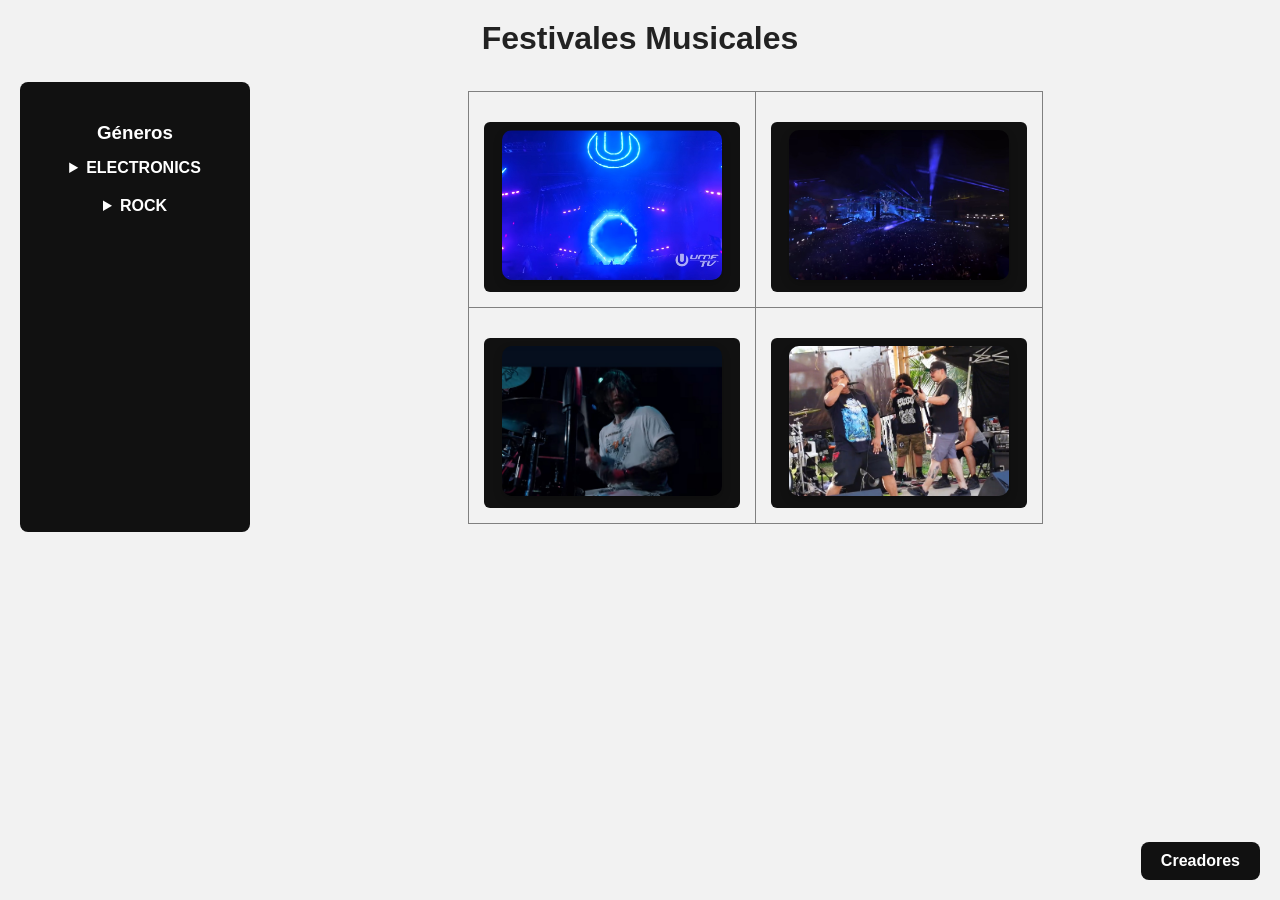
<file: index.html>
<!DOCTYPE html>
<html lang="es">
<head>
    <meta charset="UTF-8">
    <title>Festivales Musicales</title>
    <link rel="stylesheet" href="estilos.css">
</head>
<body>

    <h1>Festivales Musicales</h1>

    <div class="contenedor">

        <!-- MENÚ LATERAL -->
        <aside class="menu">
            <h3>Géneros</h3>

            <details>
                <summary>ELECTRONICS</summary>
                <ul>
                    <li><a href="Festival1.html">Festival Electric Love Festival</a></li>
                    <li><a href="Festival2.html">Ultra Music Festival 2025</a></li>
                </ul>
            </details>

            <details>
                <summary>ROCK</summary>
                <ul>
                    <li><a href="Festival3.html">Rock Fest 2026</a></li>
                    <li><a href="Festival4.html">Veracruz Metal Fest</a></li>
                </ul>
            </details>
        </aside>

        <!-- TABLA 2x2 -->
        <section class="principal">
            <table border="1">
                <tr>
                    <td>
                        <a href="Festival1.html">
                            <img src="ELECTRONIC1.jpeg" alt="Electric Love Festival">
                        </a>
                    </td>
                    <td>
                        <a href="Festival2.html">
                            <img src="ELECTRONI2.jpeg" alt="Ultra Music Festival 2025">
                        </a>
                    </td>
                </tr>
                <tr>
                    <td>
                        <a href="Festival3.html">
                            <img src="ROCK.jpeg" alt="Rock Fest 2026">
                        </a>
                    </td>
                    <td>
                        <a href="Festival4.html">
                            <img src="ROCK2.jpeg" alt="Veracruz Metal Fest">
                        </a>
                    </td>
                </tr>
            </table>
        </section>

    </div>

    <a href="creadores.html" class="btn-creadores">Creadores</a>

</body>
</html>
</file>
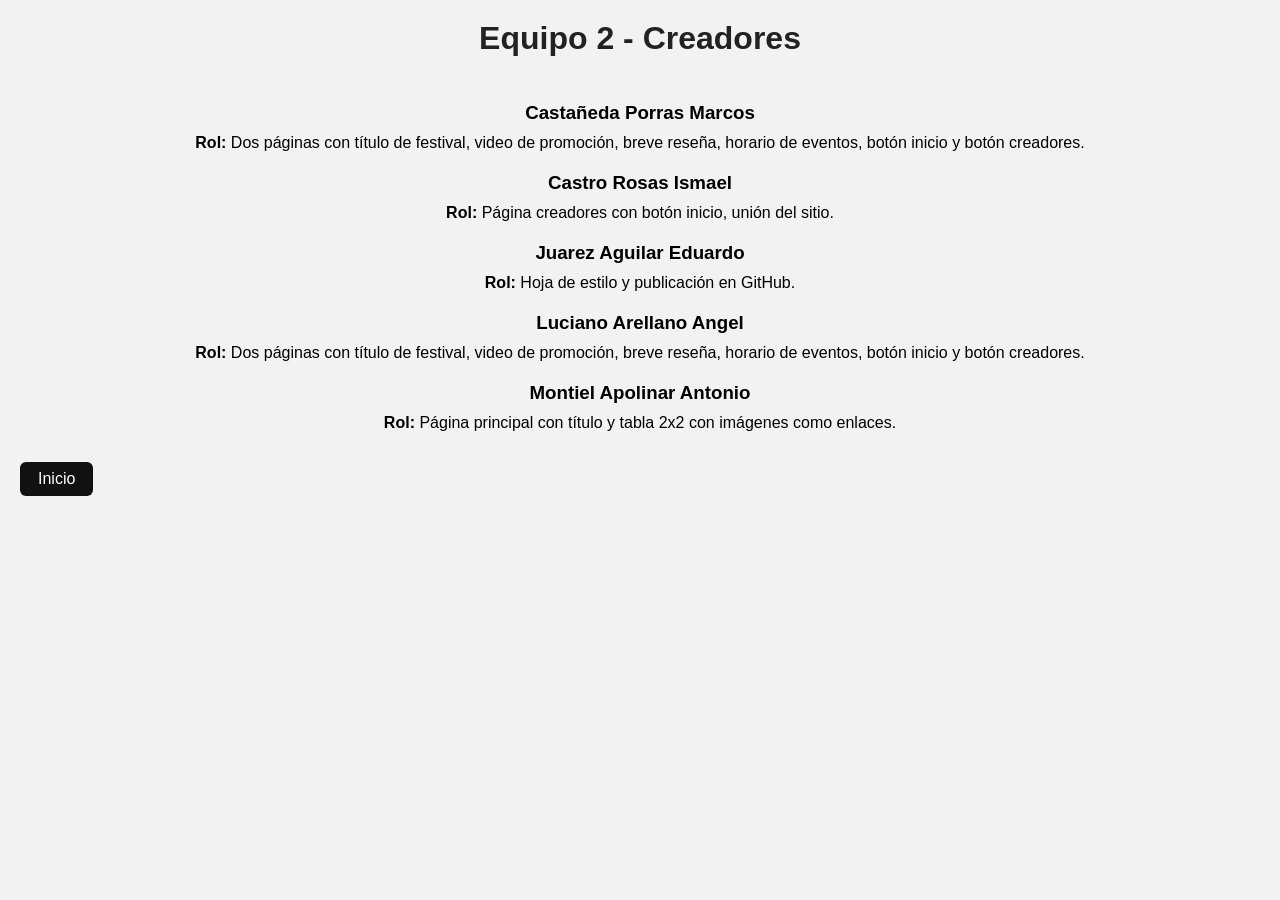
<file: creadores.html>
<!DOCTYPE html>
<html lang="es">
<head>
    <meta charset="UTF-8">
    <title>Creadores</title>
    <link rel="stylesheet" href="estilos.css">
</head>
<body>

<h1>Equipo 2 - Creadores</h1>

<div class="principal">

    <div class="integrantes">

        <div class="miembro">
            <h3>Castañeda Porras Marcos</h3>
            <p><strong>Rol:</strong> Dos páginas con título de festival, video de promoción, breve reseña, horario de eventos, botón inicio y botón creadores.</p>
        </div>

        <div class="miembro">
            <h3>Castro Rosas Ismael</h3>
            <p><strong>Rol:</strong> Página creadores con botón inicio, unión del sitio.</p>
        </div>

        <div class="miembro">
            <h3>Juarez Aguilar Eduardo</h3>
            <p><strong>Rol:</strong> Hoja de estilo y publicación en GitHub.</p>
        </div>

        <div class="miembro">
            <h3>Luciano Arellano Angel</h3>
            <p><strong>Rol:</strong> Dos páginas con título de festival, video de promoción, breve reseña, horario de eventos, botón inicio y botón creadores.</p>
        </div>

        <div class="miembro">
            <h3>Montiel Apolinar Antonio</h3>
            <p><strong>Rol:</strong> Página principal con título y tabla 2x2 con imágenes como enlaces.</p>
        </div>

    </div>

</div>

<a href="index.html" class="btn-inicio">Inicio</a>


</body>
</html>
</file>
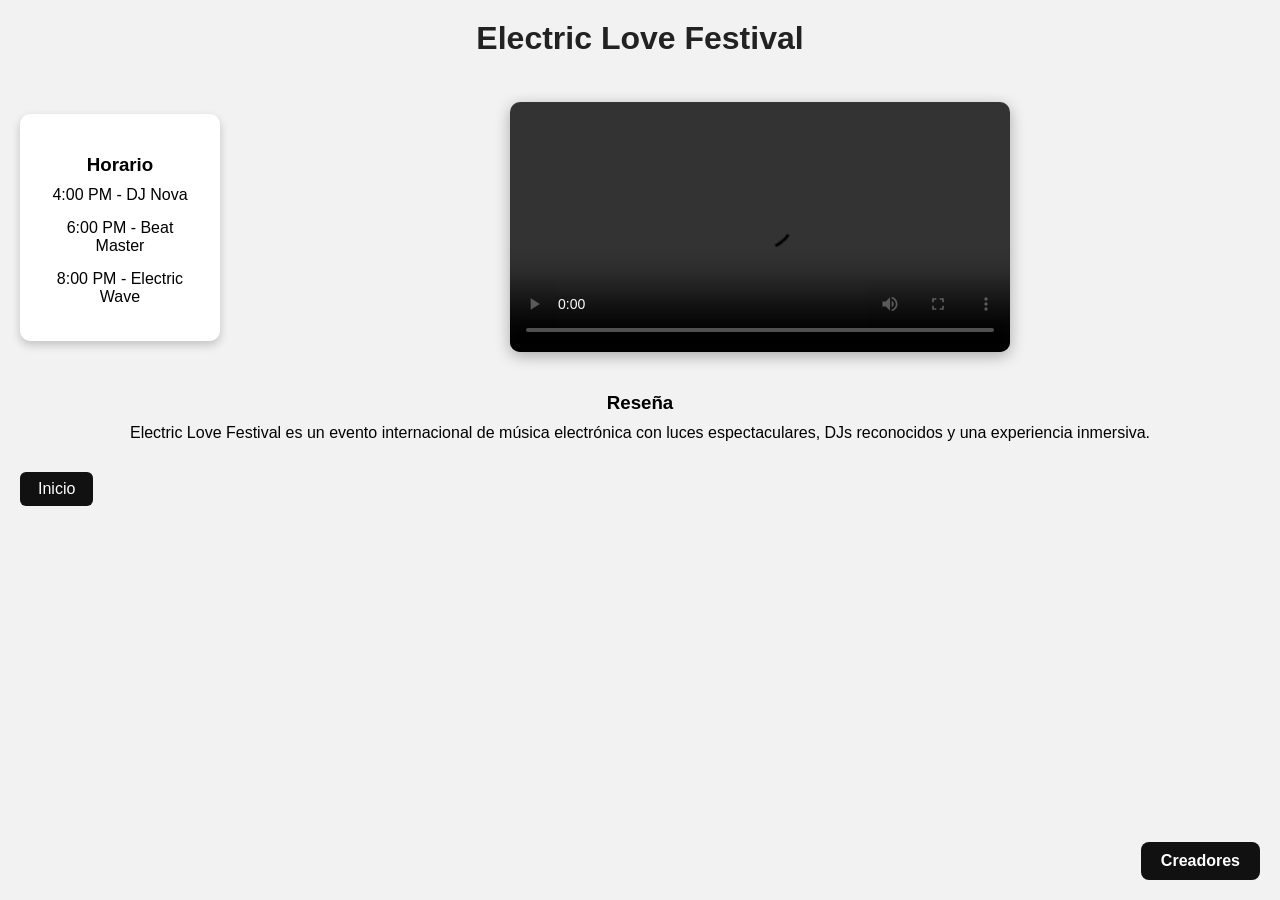
<file: Festival1.html>
<!DOCTYPE html>
<html lang="es">
<head>
    <meta charset="UTF-8">
    <title>Electric Love Festival</title>
    <link rel="stylesheet" href="estilos.css">
</head>
<body>

<h1>Electric Love Festival</h1>

<div class="festival-contenido">

    <div class="horario">
        <h3>Horario</h3>
        <p>4:00 PM - DJ Nova</p>
        <p>6:00 PM - Beat Master</p>
        <p>8:00 PM - Electric Wave</p>
    </div>

    <video width="500" controls>
        <source src="Electric love.mp4" type="video/mp4">
    </video>

</div>

<h3>Reseña</h3>
<p>
Electric Love Festival es un evento internacional de música electrónica
con luces espectaculares, DJs reconocidos y una experiencia inmersiva.
</p>

<a href="index.html" class="btn-inicio">Inicio</a>
<a href="creadores.html" class="btn-creadores">Creadores</a>

</body>
</html>
</file>
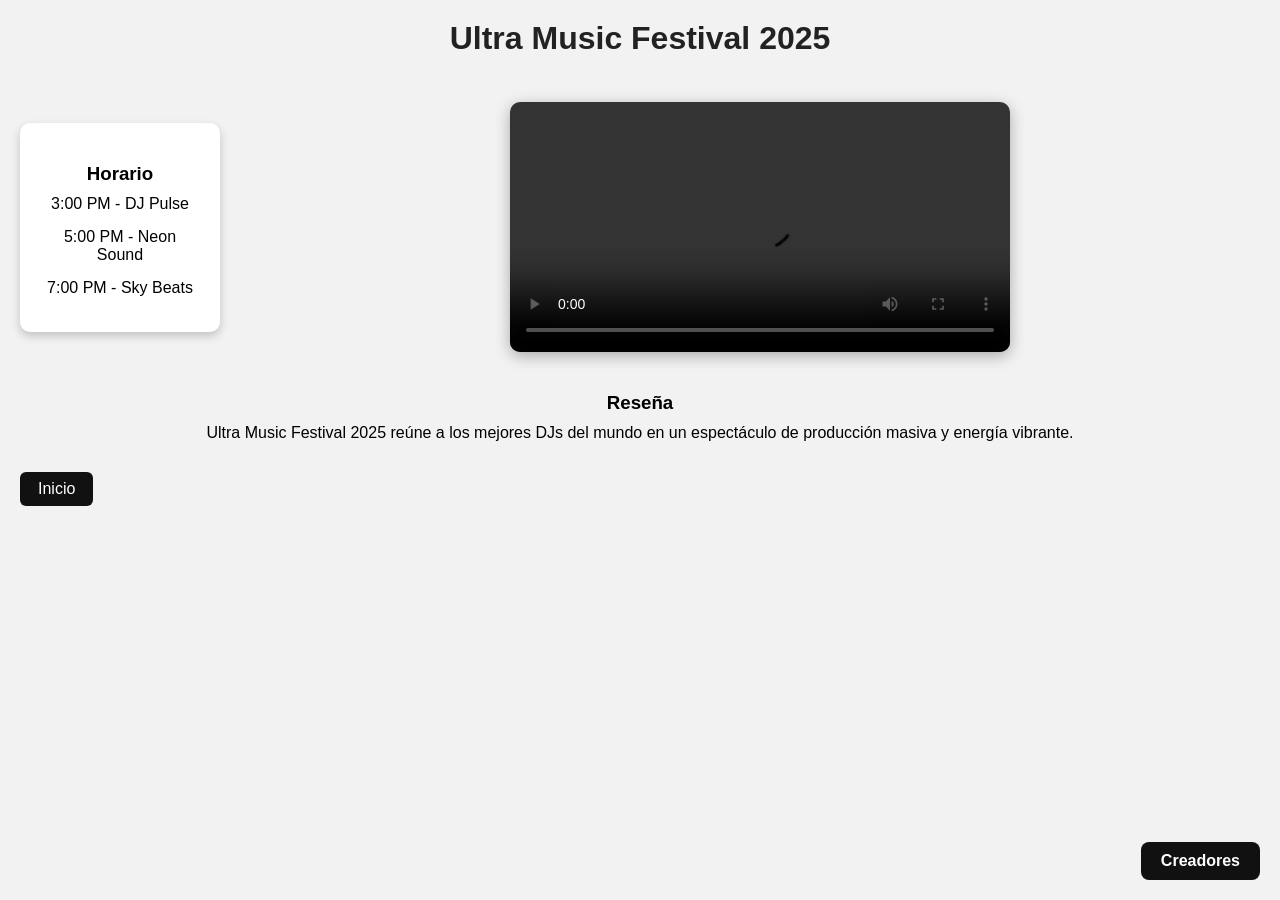
<file: Festival2.html>
<!DOCTYPE html>
<html lang="es">
<head>
    <meta charset="UTF-8">
    <title>Ultra Music Festival 2025</title>
    <link rel="stylesheet" href="estilos.css">
</head>
<body>

<h1>Ultra Music Festival 2025</h1>

<div class="festival-contenido">

    <div class="horario">
        <h3>Horario</h3>
        <p>3:00 PM - DJ Pulse</p>
        <p>5:00 PM - Neon Sound</p>
        <p>7:00 PM - Sky Beats</p>
    </div>

    <video width="500" controls>
        <source src="ultra music.mp4" type="video/mp4">
    </video>

</div>

<h3>Reseña</h3>
<p>
Ultra Music Festival 2025 reúne a los mejores DJs del mundo
en un espectáculo de producción masiva y energía vibrante.
</p>

<a href="index.html" class="btn-inicio">Inicio</a>
<a href="creadores.html" class="btn-creadores">Creadores</a>

</body>
</html>
</file>
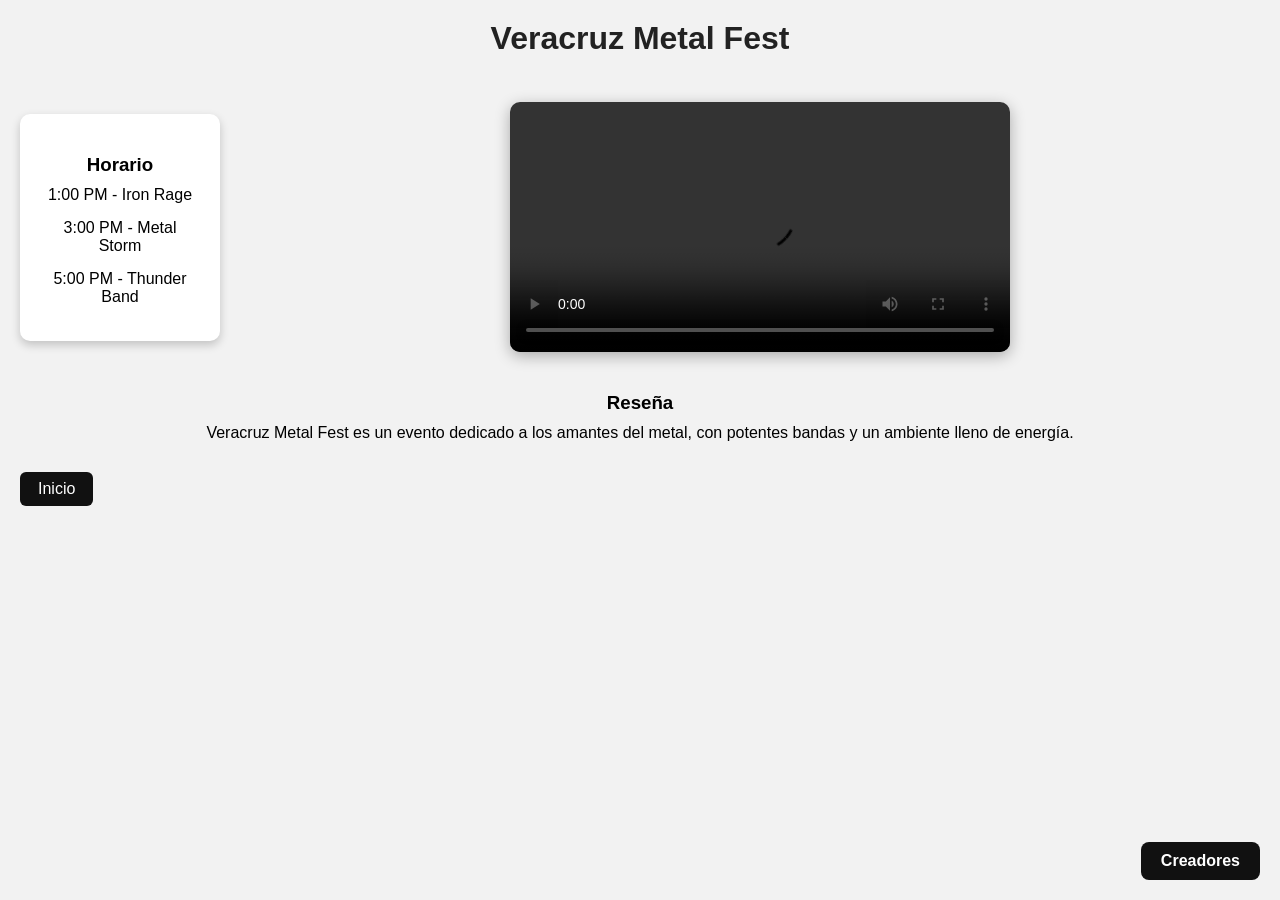
<file: Festival4.html>
<!DOCTYPE html>
<html lang="es">
<head>
    <meta charset="UTF-8">
    <title>Veracruz Metal Fest</title>
    <link rel="stylesheet" href="estilos.css">
</head>
<body>

<h1>Veracruz Metal Fest</h1>

<div class="festival-contenido">

    <div class="horario">
        <h3>Horario</h3>
        <p>1:00 PM - Iron Rage</p>
        <p>3:00 PM - Metal Storm</p>
        <p>5:00 PM - Thunder Band</p>
    </div>

    <video width="500" controls>
        <source src="ROCK2.mp4" type="video/mp4">
    </video>

</div>

<h3>Reseña</h3>
<p>
Veracruz Metal Fest es un evento dedicado a los amantes del metal,
con potentes bandas y un ambiente lleno de energía.
</p>

<a href="index.html" class="btn-inicio">Inicio</a>
<a href="creadores.html" class="btn-creadores">Creadores</a>

</body>
</html>
</file>
<file: estilos.css>
*{
    margin:0;
    padding:0;
    box-sizing:border-box;
    font-family: Arial, Helvetica, sans-serif;
}

body{
    background-color:#f2f2f2;
    padding:20px;
}

h1{
    text-align:center;
    margin-bottom:25px;
    color:#222;
}

.contenedor{
    display:flex;
}

.menu{
    width:230px;
    background:#111;
    color:white;
    padding:20px;
    min-height:450px;
    border-radius:8px;
}

.menu h3{
    margin-bottom:15px;
}

.menu summary{
    cursor:pointer;
    margin:10px 0;
    font-weight:bold;
}

.menu ul{
    list-style:none;
    margin-left:10px;
}

.menu a{
    color:white;
    text-decoration:none;
    display:block;
    margin:5px 0;
    transition:0.3s;
}

.menu a:hover{
    color:#00bfff;
}

.principal{
    flex:1;
    display:flex;
    justify-content:center;
    align-items:center;
}

table{
    border-collapse:collapse;
}

td{
    padding:15px;
}

img{
    width:220px;
    height:150px;
    object-fit:cover;
    border-radius:10px;
    transition:0.3s;
    box-shadow:0 4px 10px rgba(0,0,0,0.2);
}

img:hover{
    transform:scale(1.05);
}

.btn-creadores{
    position:fixed;
    bottom:20px;
    right:20px;
    background:#111;
    color:white;
    padding:10px 20px;
    border-radius:8px;
    text-decoration:none;
    font-weight:bold;
    transition:0.3s;
}

.btn-creadores:hover{
    background:#00bfff;
}

h3{
    text-align:center;
    margin-top:20px;
    margin-bottom:10px;
}

p{
    text-align:center;
    margin-bottom:15px;
    font-size:16px;
}

video{
    display:block;
    margin:20px auto;
    border-radius:10px;
    box-shadow:0 4px 15px rgba(0,0,0,0.3);
}

body > div a,
body > a:not(.btn-creadores){
    display:inline-block;
    margin-top:15px;
    padding:8px 18px;
    background:#111;
    color:white;
    border-radius:6px;
    text-decoration:none;
    transition:0.3s;
}

body > div{
    text-align:center;
}

body > div a:hover{
    background:#00bfff;
}

.festival-contenido{
    display:flex;
    justify-content:center;
    align-items:center;
    gap:40px;
}

.horario{
    order:-1;
    background:white;
    padding:20px;
    border-radius:10px;
    box-shadow:0 4px 10px rgba(0,0,0,0.2);
    width:200px;
}
</file>
